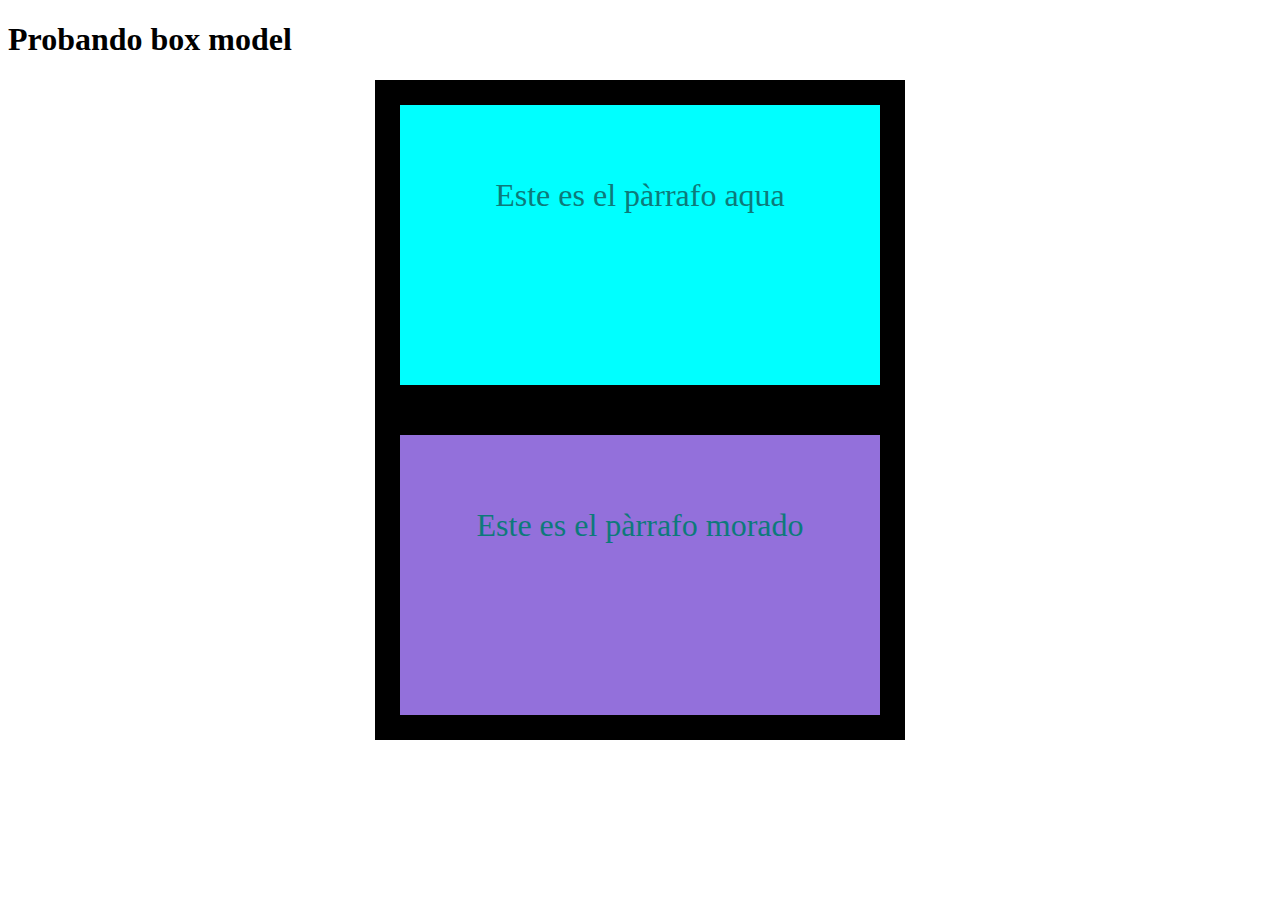
<file: index.html>
<!DOCTYPE html>
<html lang="en">
<head>
    <meta charset="UTF-8">
    <meta http-equiv="X-UA-Compatible" content="IE=edge">
    <meta name="viewport" content="width=device-width, initial-scale=1.0">
    <link rel="stylesheet" href="Box Model.css">
    <title>new archivo</title>
</head>
<body>
    <h1>Probando box model</h1>
    <div id="aqua"><p>Este es el  pàrrafo aqua </p></div>
    <div id="mediumpurple" ><p>Este es el pàrrafo morado</p></div>
    <h2></h2>
    
</body>
</html>
</file>
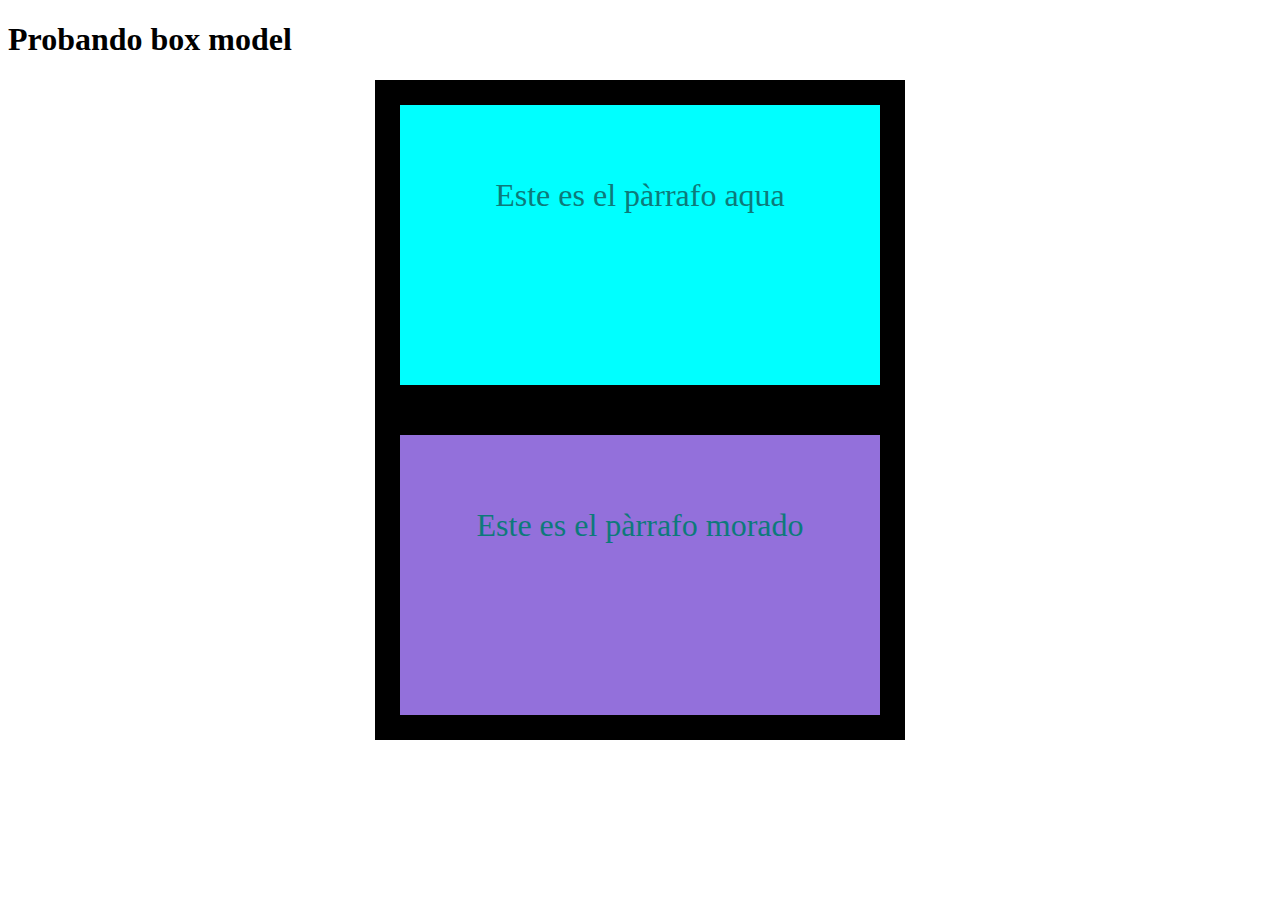
<file: Box Model.html>
<!DOCTYPE html>
<html lang="en">
<head>
    <meta charset="UTF-8">
    <meta http-equiv="X-UA-Compatible" content="IE=edge">
    <meta name="viewport" content="width=device-width, initial-scale=1.0">
    <link rel="stylesheet" href="Box Model.css">
    <title>new archivo</title>
</head>
<body>
    <h1>Probando box model</h1>
    <div id="aqua"><p>Este es el  pàrrafo aqua </p></div>
    <div id="mediumpurple" ><p>Este es el pàrrafo morado</p></div>
    <h2></h2>
    
</body>
</html>
</file>
<file: Box Model.css>
#aqua{
    height: 200px;
    width: 400px;
    background-color: aqua;
    font-size: 32px;
    border:25px solid black ;
    padding: 40px;
    margin:auto ;
    color: rgb(13, 122, 122);
    text-align: center;
}
#mediumpurple{
    height: 200px;
    width: 400px;
    background-color: mediumpurple;
    font-size: 32px;
    border: 25px solid black ;
    padding:40px ;
    margin: auto;
    color: rgb(13, 122, 122);
    text-align: center;
}
</file>
